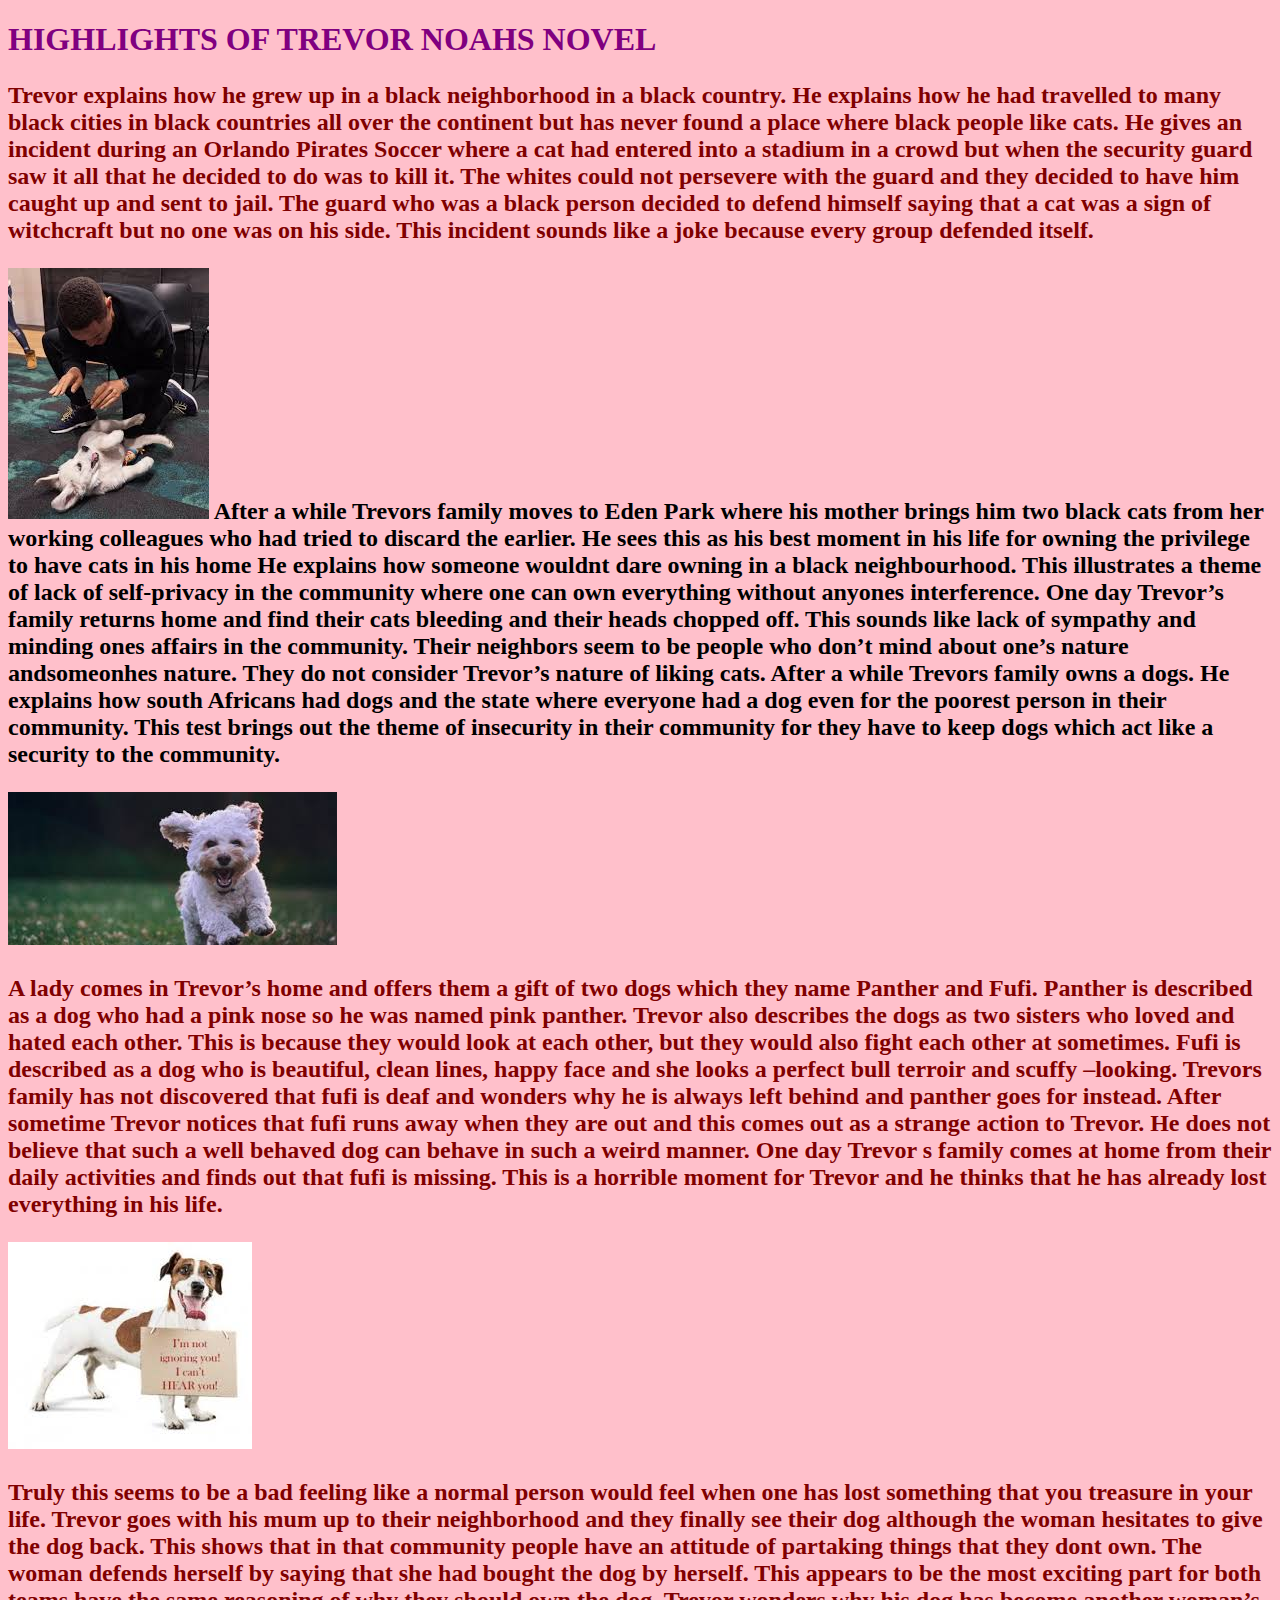
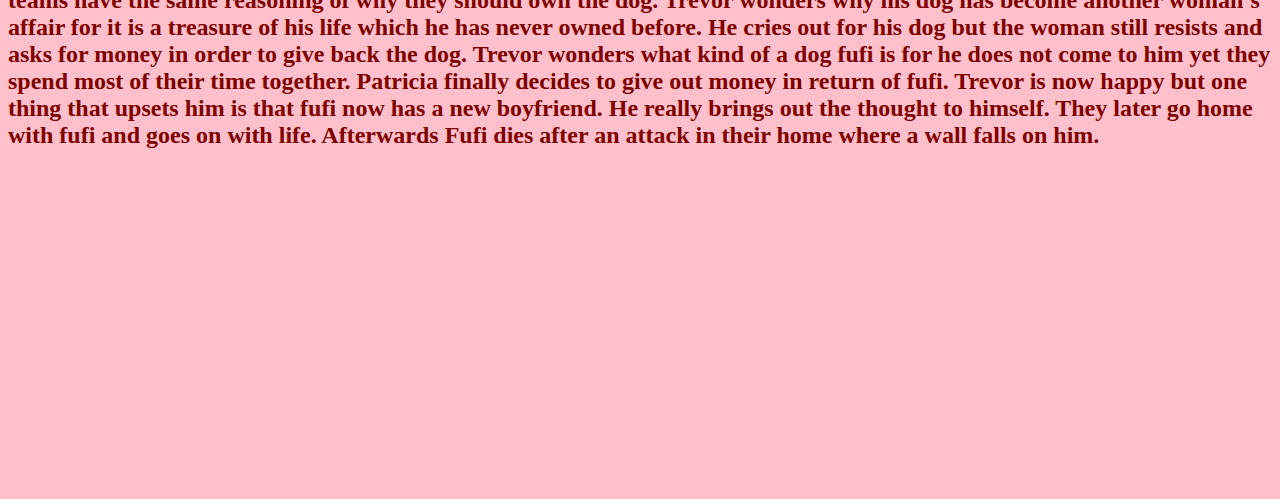
<file: Assigment/Quiz 1/index.html>
<!DOCTYPE html>
<html>
<head>
	<title>FUFI</title>
	<link rel="stylesheet" href="css/main.css"/>
	<h1>HIGHLIGHTS OF TREVOR NOAHS NOVEL<h2/>
</head>
<body
<div  height:200px;width:50%;500px>
	<p>
Trevor explains how he grew up in a black neighborhood in a black country. He explains how he had travelled to many black cities in black countries all over the continent but has never found a place where black people like cats. He gives an incident during an Orlando Pirates Soccer where a cat had entered into a stadium in a crowd but when the security guard saw it all that he decided to do was to kill it. The whites could not persevere with the guard and they decided to have him caught up and sent to jail. The guard who was a black person decided to defend himself saying that a cat was a sign of witchcraft but no one was on his side. This incident sounds like a joke because every group defended itself.</p>
<img src="images/dog.jpg"></img>


 <body style


<p>After a while Trevors family moves to Eden Park where his mother brings him two black cats from her working colleagues who had tried to discard the earlier. He sees this as his best moment in his life for owning the privilege to have cats in his home He explains how someone wouldnt dare owning in a black neighbourhood. This illustrates a theme of lack of self-privacy in the community where one can own everything without anyones interference. One day Trevor’s family returns home and find their cats bleeding and their heads chopped off. This sounds like lack of sympathy and minding ones affairs in the community. Their neighbors seem to be people who don’t mind about one’s nature andsomeonhes nature. They do not consider Trevor’s nature of liking cats. After a while Trevors family owns a dogs. He explains how south Africans had dogs and the state where everyone had a dog even for the poorest person in their community. This test brings out the theme of insecurity in their community for they have to keep dogs which act like a security to the community.</p>
<img src="images/dog1.jpg"></img>
<p>A lady comes in Trevor’s home and offers them a gift of two dogs which they name Panther and Fufi. Panther is described as a dog who had a pink nose so he was named pink panther. Trevor also describes the dogs as two sisters who loved and hated each other. This is because they would look at each other, but they would also fight each other at sometimes. Fufi is described as a dog who is beautiful, clean lines, happy face and she looks a perfect bull terroir and scuffy –looking. Trevors family has not discovered that fufi is deaf and wonders why he is always left behind and panther goes for instead. After sometime Trevor notices that fufi runs away when they are out and this comes out as a strange action to Trevor. He does not believe that such a well behaved dog can behave in such a weird manner. One day Trevor s family comes at home from their daily activities and finds out that fufi is missing. This is a horrible moment for Trevor and he thinks that he has already lost everything in his life.</p>
<img src="images/dog2.jpg"></img>
<p>Truly this seems to be a bad feeling like a normal person would feel when one has lost something that you treasure in your life. Trevor goes with his mum   up to their neighborhood and they finally see their dog although the woman hesitates to give the dog back. This shows that in that community people have an attitude of partaking things that they dont own. The woman defends herself by saying that she had bought the dog by herself. This appears to be the most exciting part for both teams have the same reasoning of why they should own the dog. Trevor wonders why his dog has become another woman’s affair for it is a treasure of his life which he has never owned before. He cries out for his dog but the woman still resists and asks for money in order to give back the dog. Trevor wonders what kind of a dog fufi is for he does not come to him yet they spend most of their time together. Patricia finally decides to give out money in return of fufi. Trevor is now happy but one thing that upsets him is that fufi now has a new boyfriend. He really brings out the thought to himself. They later go home with fufi and goes on with life. Afterwards Fufi dies after an attack in their home where a wall falls on him.
</p>

<iframe width="500" height="300" src="https://www.youtube.com/embed/q3vm7xmQ37s?list=PLR7KHzM9pK8NJy0zOokm1OrefzJ2GKlAJ" frameborder="0" allow="accelerometer; autoplay; encrypted-media; gyroscope; picture-in-picture" allowfullscreen></iframe>

</div>











</body>
</html>
</file>
<file: Assigment/Quiz 1/css/main.css>
body {
	background-color:pink;
}
p{ 
color: maroon;
}
h1{
	color:purple;
}

page-border,page-margin,page-layout	{
	page-border:0.5rem outset pink;
	outline:o.5rem solid khaki;
	box-shadow:0 0 0 2rem salmon;
	border-radius:12px;
	font:bold 1rem sans-serif;
	margin:2rem;
	outline-offset:0.5rem;
}
</file>
